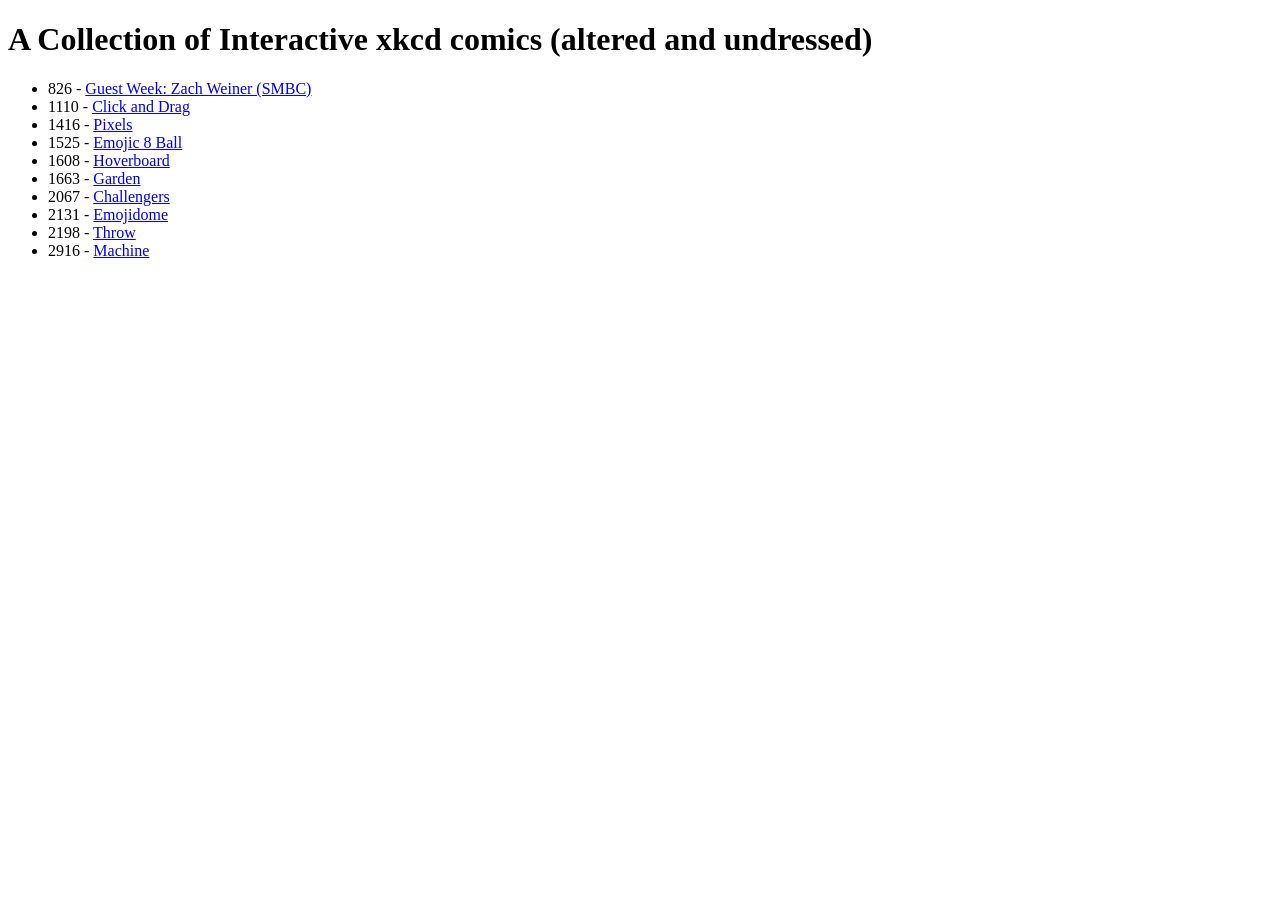
<file: index.html>
<!DOCTYPE html>
<html>

<head>
    <meta http-equiv="Content-Type" content="text/html; charset=windows-1252">
    <meta http-equiv="X-UA-Compatible" content="IE=edge">
    <meta name="viewport" content="width=device-width, initial-scale=1" />
    <link rel="shortcut icon" href="https://xkcd.com/s/919f27.ico" type="image/x-icon"/>
    <link rel="icon" href="https://xkcd.com/s/919f27.ico" type="image/x-icon"/>
    <title>xkcd: undressed</title>
    <style>
        @font-face {
            font-family: 'xkcd-Regular-v3';
            src: url('https://zjn0505.github.io/xkcd-undressed/fonts/xkcd-Regular-v3.woff') format('woff');
        }
    </style>
</head>

<body style="font-family: xkcd-Regular-v3">
    <h1>
        A Collection of Interactive xkcd comics (altered and undressed)
    </h1>
    <div>
        <ul>
            <li>826 - <a href="./826">Guest Week: Zach Weiner (SMBC)</a></li>
            <li>1110 - <a href="./1110">Click and Drag</a></li>
            <li>1416 - <a href="./1416">Pixels</a></li>
            <li>1525 - <a href="./1525">Emojic 8 Ball</a></li>
            <li>1608 - <a href="./1608">Hoverboard</a></li>
            <li>1663 - <a href="./1663">Garden</a></li>
            <li>2067 - <a href="./2067">Challengers</a></li>
            <li>2131 - <a href="./2131">Emojidome</a></li>
            <li>2198 - <a href="./2198">Throw</a></li>
            <li>2916 - <a href="./2916">Machine</a></li>
        </ul>
    </div>
</body>

</html>
</file>
